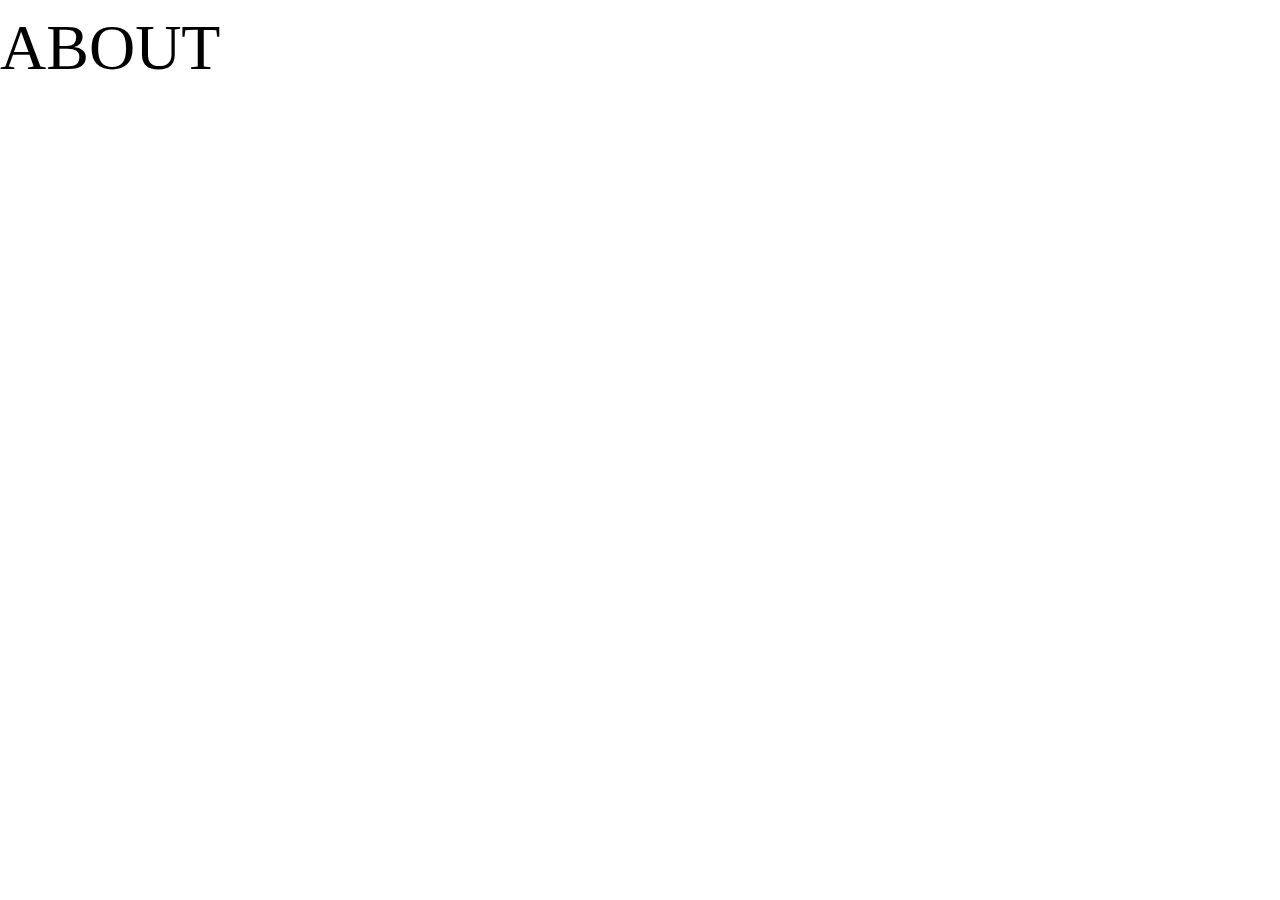
<file: about.html>
<!DOCTYPE html>
<html lang="en">
<head>
    <meta charset="UTF-8">
    <meta name="viewport" content="width=device-width, initial-scale=1.0">
    <title>About</title>
    <link rel="stylesheet" href="/style/index.css">
</head>
<body>
    <h1> ABOUT </h1>
</body>
</html>
</file>
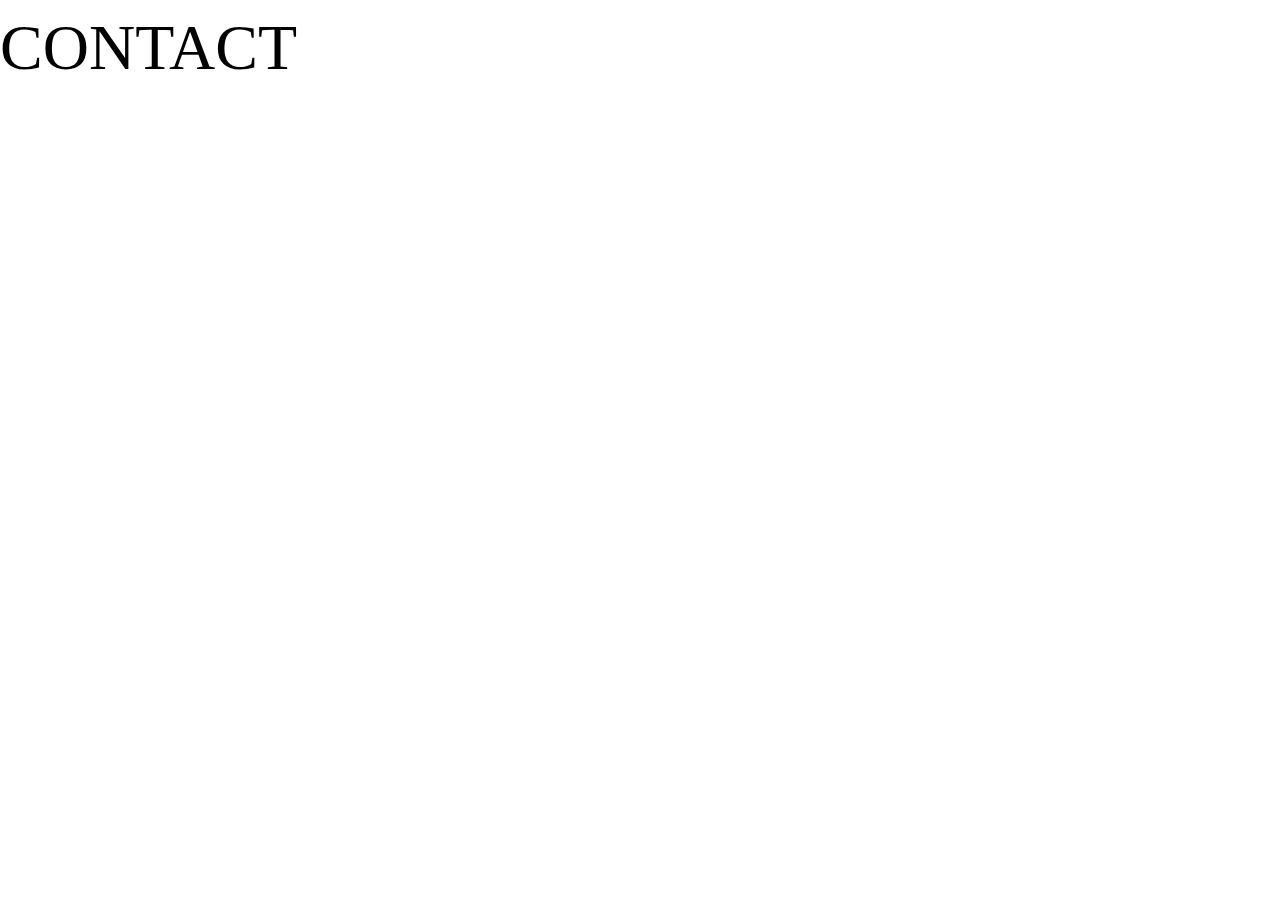
<file: contact.html>
<!DOCTYPE html>
<html lang="en">
<head>
    <meta charset="UTF-8">
    <meta name="viewport" content="width=    <h1> ABOUT </h1>, initial-scale=1.0">
    <title>contact</title>
    <link rel="stylesheet" href="/style/index.css">
</head>
<body>
    <h1> CONTACT </h1>
</body>
</html>
</file>
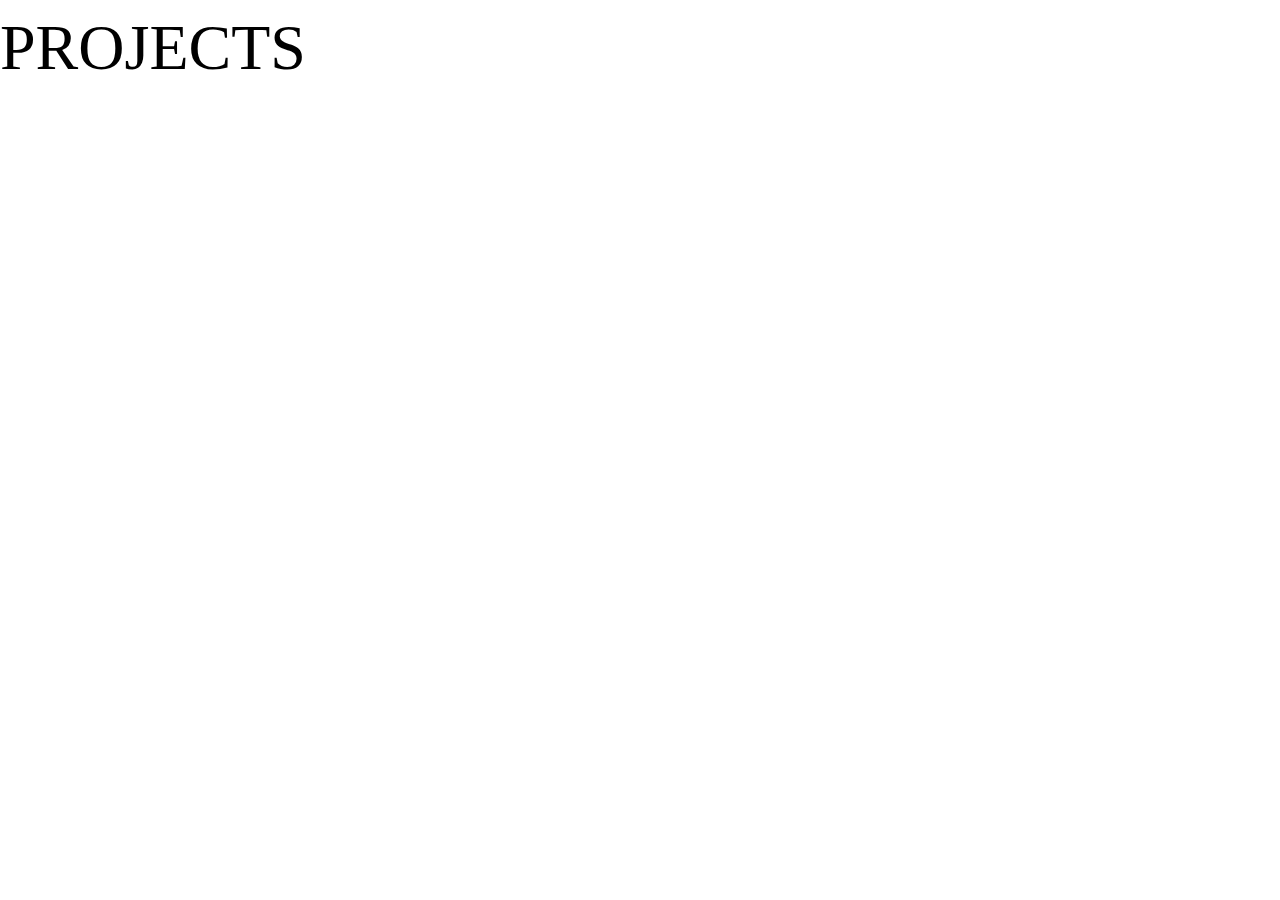
<file: projects.html>
<!DOCTYPE html>
<html lang="en">
<head>
    <meta charset="UTF-8">
    <meta name="viewport" content="width=device-width, initial-scale=1.0">
    <title>Projects</title>
    <link rel="stylesheet" href="/style/index.css">
</head>
<body>
    <h1> PROJECTS </h1>
</body>
</html>
</file>
<file: style/index.css>
/* Add CSS styling here */

/* http://meyerweb.com/eric/tools/css/reset/ 
   v2.0 | 20110126
   License: none (public domain)
*/

html, body, div, span, applet, object, iframe,
h1, h2, h3, h4, h5, h6, p, blockquote, pre,
a, abbr, acronym, address, big, cite, code,
del, dfn, em, img, ins, kbd, q, s, samp,
small, strike, strong, sub, sup, tt, var,
b, u, i, center,
dl, dt, dd, ol, ul, li,
fieldset, form, label, legend,
table, caption, tbody, tfoot, thead, tr, th, td,
article, aside, canvas, details, embed, 
figure, figcaption, footer, header, hgroup, 
menu, nav, output, ruby, section, summary,
time, mark, audio, video {
	margin: 0;
	padding: 0;
	/* border: 0; */
	font-size: 62.5%;
	font: inherit;
    vertical-align: baseline;
    max-width:100%;
}
/* HTML5 display-role reset for older browsers */
article, aside, details, figcaption, figure, 
footer, header, hgroup, menu, nav, section {
	display: block;
}
body {
    line-height: 1.5;
    font-size: 1.6rem;
    min-height:100%;
}
ol, ul {
	list-style: none;
}
blockquote, q {
	quotes: none;
}
blockquote:before, blockquote:after,
q:before, q:after {
	content: '';
	content: none;
}
table {
	border-collapse: collapse;
	border-spacing: 0;
}
*{
    max-width:100%;
    box-sizing:border-box;
}

/*    my styles    */

.banner{
    border: 1px solid black;
    width:100%;
    margin:0 auto;
}

.left-banner{
    width:100%;
    padding:0 0 0 30px;
    display:flex;
    justify-content:center;
}

.left-banner > div{
    margin:auto 0;
    width:14px;
    height:14px;
    flex:0 0 10px;
    border-radius:50%;
    border:3px solid black;
    background:silver;
}

.left-banner h2{
    font-size:1.3rem;
    padding:0 10px;
}

/* .portfolio{
    width:80px;
    display:flex;
    display: inline-block;
    vertical-align: text-top;
    justify-content:center;
    color:red; */

.header-container{
    width:100%;
    padding:2%;
    background:#EEEFEB;
}

.top-container{
    width:100%;
    height:30%;
    padding:2%;
    display:flex;
    align-items:flex-end;
}

.top-info{
    width:50%;
    padding:6% 1% 0 7%;
}

.top-info a{
    margin:10px 0;
}

.top-info h3{
    font-size: 2rem;
}

.top-info p{
    font-size:1.4rem;
}

h1{
    font-size:4rem;
    font-family:Serif;
}

/* to hide the accessibility skip nav link */
.hidden{
    border: 0;
    clip: rect(1px 1px 1px 1px); /* IE6, IE7 */
    clip; rect(1px, 1px, 1px, 1px);
    height: 1px;
    margin: -1px;
    overflow: hidden;
    padding: 0;
    position: absolute;
    width: 1px;
}

nav{
    padding:0 0 0 30px;
}

nav a, .top-info a, #bottom-contact {
    text-decoration: none;
    display: inline-block;
    padding:3px 5px;
    border-radius: 5px;
    background:#A5A4A4;
    color:#2391F3;
    text-shadow:1px 1px 8px white;
}

.main-container{
    margin:0 auto;
    width:100%;
}

.middle-container{
    width:100%;
    padding:10px;
    display:flex;
    flex-wrap:wrap;
    justify-content:space-between;
}

/* pic plus info */
.box-info{
    width:250px;
    height:300px;
    margin:10px;
}

/* just the pic */
.box{
    width:250px;
    height:250px;
}

.box-info h4{
    text-align:center;
    vertical-align:baseline;
}

footer{
    width:100%;
    text-align:center;
    padding:50px 0;
    background:#EEEFEB;
    bottom:0;
}

footer h4{
    padding:0 0 10px 0;
}

.center-bottom{
    display:flex;
    justify-content:center;
    align-items:center;
}
/* images icons */

.top-image-container img{
    width:100%;
    height:auto;
    border-radius:5px;

}
.top-image-container{
    width:50%;
    height:auto;
}

.box img{
    width: 100%;
    height: 100%;
    border-radius:5px;
}

#icon-instagram img{
    width:100%;
    height:100%;
}

.icon-container{
    width:55px;
    height:55px;
    display:inline-block;
}

/* Media Queries */

@media (max-width:829px){
    .middle-container{
        justify-content:space-evenly;
    }
}

@media (max-width:1014px){
    .top-container{
        flex-direction:column;
        align-items:center;
    }
    .top-info{
        width:97%;
        padding:1%;
        display: flex;
        flex-direction:column;
        align-items:center;
    }
    .top-image-container{
        width:97%;
    }
}

@media (max-width:829px){
    .box-info{
        width:325px;
        height:375px
    }
    .box{
        width:325px;
        height:325px;
    }
}

@media (max-width:709px){
    .box-info{
        width:200px;
        height:250px;
    }
    .box{
        width:200px;
        height:200px;
    }
}

@media (max-width:500px){
    .header-container{
        display:flex;
        flex-direction:column;
        align-items:center;
    }
    nav{
        display:flex;
        flex-direction:column;
    }
    nav a{
        margin:0 0 2% 0;;
    }
    .top-image-container{
        width:85%;
    }
    .top-info{
        width:75%;
}
</file>
